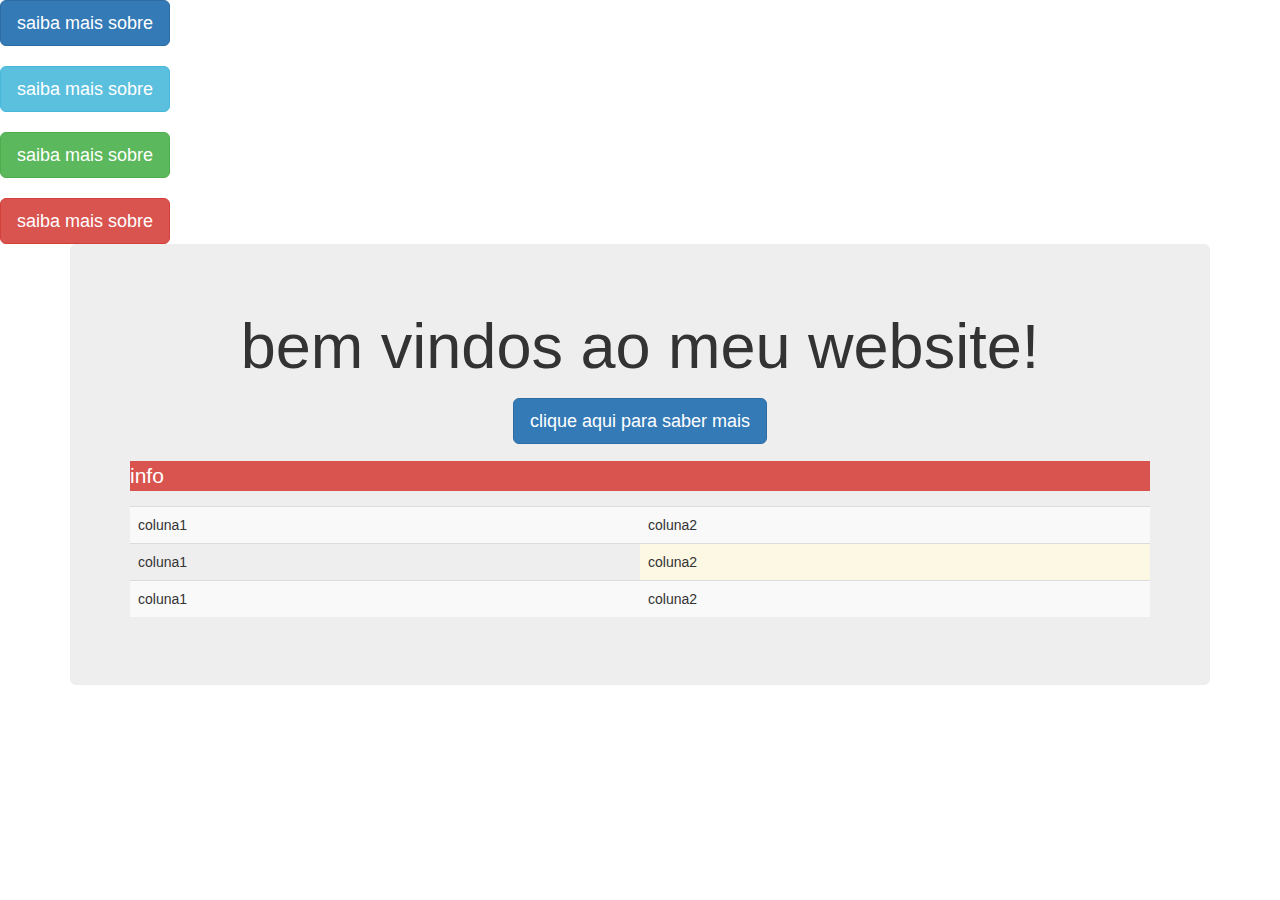
<file: css/bootstrap/index.html>
<!doctype html>
<html lang="pt-br">
<head>

    <title>bootstrap</title>
    
    <meta charset="uft-8">

    <link href="css/bootstrap.min.css" rel="stylesheet">

</head>

 
<body>

<button class="btn btn-primary btn-lg">saiba mais sobre</button><br>
<br>
<button class="btn btn-info btn-lg">saiba mais sobre</button><br>
<br>
<button class="btn btn-success btn-lg">saiba mais sobre</button><br>
<br>
<button class="btn btn-danger btn-lg ">saiba mais sobre</button>


<div class="container">
<div class="jumbotron">
  <h1 class="text-center">bem vindos ao meu website!<br>
  <button class="btn btn-primary btn-lg">clique aqui para saber mais </button>
</h1>
<p class="bg-danger btn-danger">info
<table class=" table table-striped">
<tr>
   <td>coluna1</td>
   <td>coluna2</td>
</tr>

<tr>
   <td>coluna1</td>
   <td class="warning">coluna2</td>
</tr>

<tr>
   <td>coluna1</td>
   <td>coluna2</td>
</tr>

</div>




</body>
   

</html>
</file>
